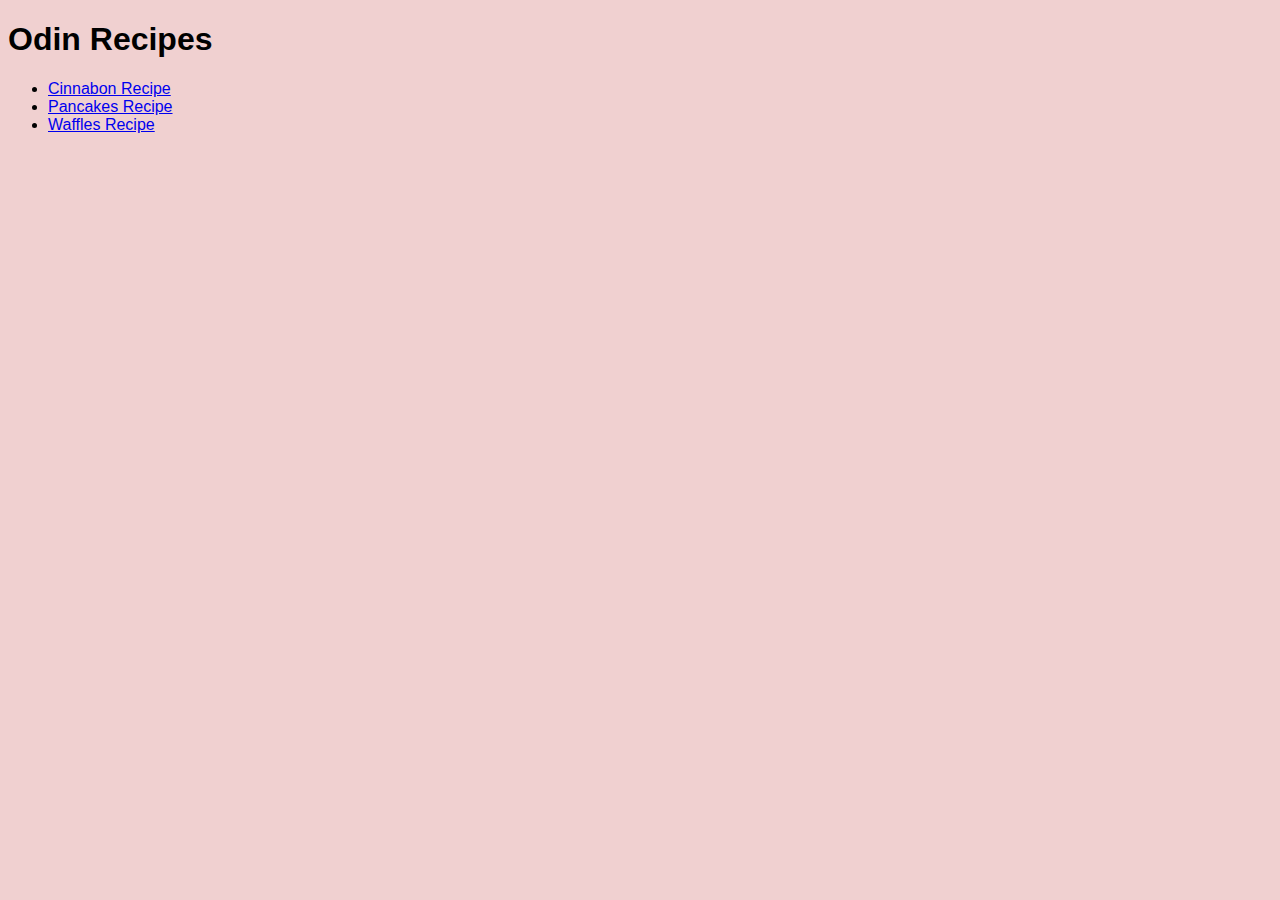
<file: index.html>
<!DOCTYPE html>
<html lang="en">
<head>
    <meta charset="UTF-8">
    <meta name="viewport" content="width=device-width, initial-scale=1.0">
    <title>Recipes Project</title>
    <link rel="stylesheet" href="styles.css">
</head>
<body>
    <h1>Odin Recipes</h1>
    <ul>
        <li><a href="recipes/cinnabon.html">Cinnabon Recipe</a></li>
        <li><a href="recipes/pancakes.html">Pancakes Recipe</a></li>
        <li><a href="recipes/waffles.html">Waffles Recipe</a></li>
    </ul>
</body>
</html>
</file>
<file: styles.css>
body {
  background: #f0d0d0;
  font-family: sans-serif;
}
</file>
